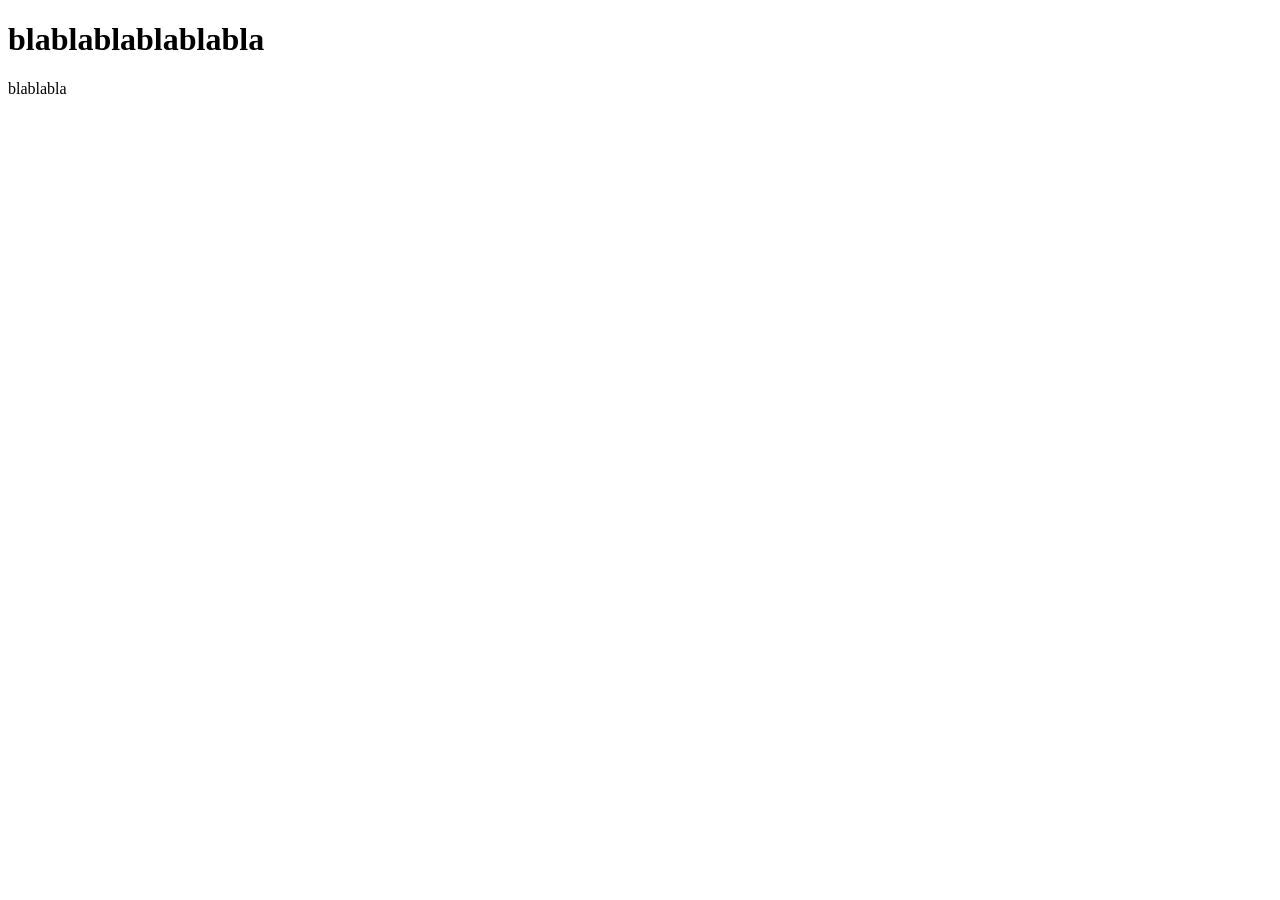
<file: index2.html>
<!DOCTYPE html>
<html lang="en">
<head>
    <meta charset="UTF-8">
    <meta http-equiv="X-UA-Compatible" content="IE=edge">
    <meta name="viewport" content="width=device-width, initial-scale=1.0">
    <title>Document</title>
</head>
<body>
    <h1>blablablablablabla</h1>
    <p>blablabla</p>
</body>
</html>
</file>
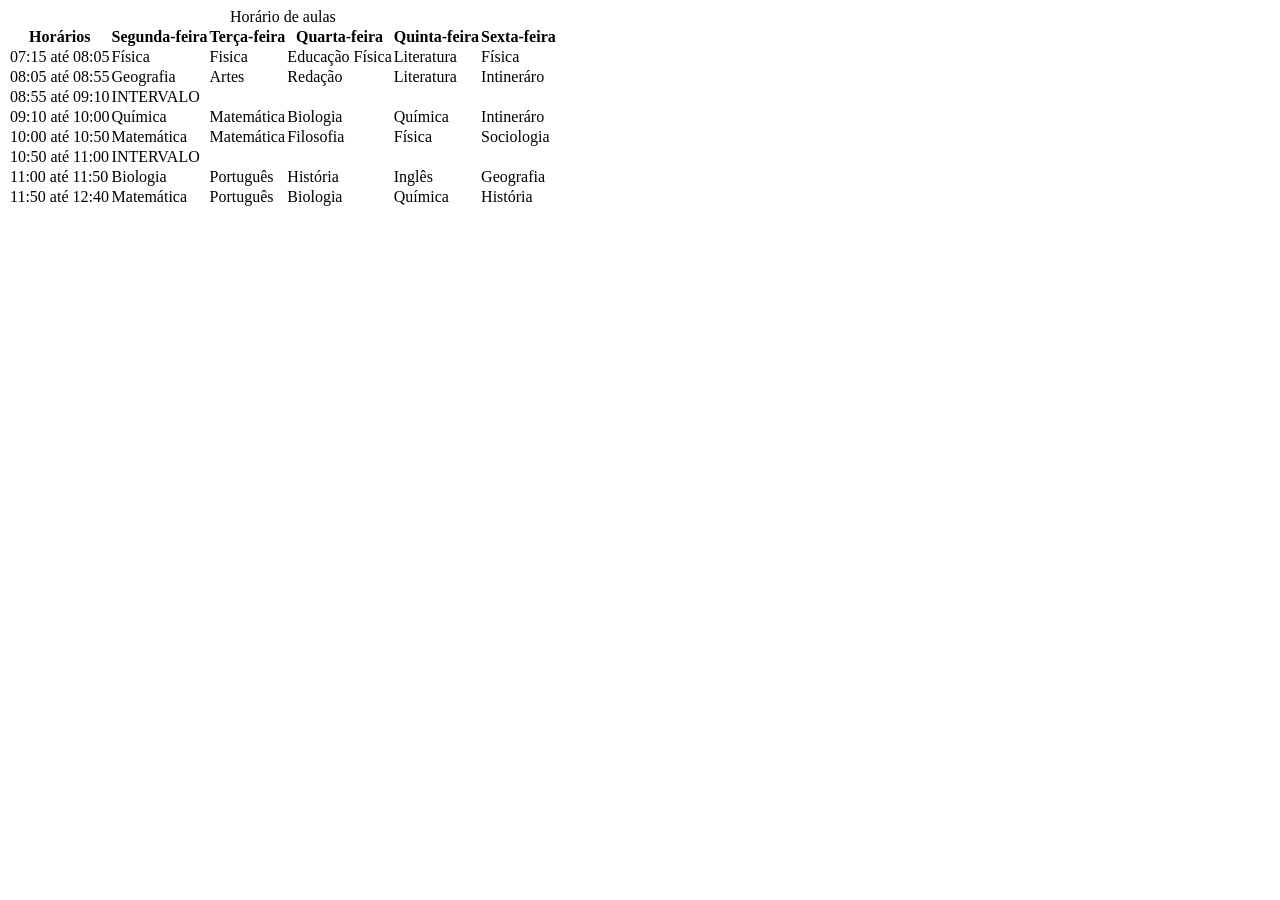
<file: tabela.html>
<!DOCTYPE html>
<html lang="en">
<head>
    <meta charset="UTF-8">
    <meta http-equiv="X-UA-Compatible" content="IE=edge">
    <meta name="viewport" content="width=device-width, initial-scale=1.0">
    <title>Document</title>
    <link rel="stylesheet" href="style.css">
</head>
<body>
    <table>
        <caption>Horário de aulas</caption>
        <thead>
        <tr>
            <th>Horários</th>
            <th>Segunda-feira</th>
            <th>Terça-feira</th>
            <th>Quarta-feira</th>
            <th>Quinta-feira</th>
            <th>Sexta-feira</th>
        </tr>
       </thead>
       <tbody>
        <tr>
            <td>07:15 até 08:05</td>
            <td>Física</td>
            <td>Fisica</td>
            <td>Educação Física</td>
            <td>Literatura</td>
            <td>Física</td>
        </tr>
        <tr>
            <td>08:05 até 08:55</td>
            <td>Geografia</td>
            <td>Artes</td>
            <td>Redação</td>
            <td>Literatura</td>
            <td>Intineráro</td>
        </tr>
        <tr>
            <td>08:55 até 09:10</td>
            <td colspan="5"> INTERVALO</td>
        </tr>
        <tr>
            <td>09:10 até 10:00</td>
           <td>Química</td>
           <td>Matemática</td>
           <td>Biologia</td>
           <td>Química</td>
           <td>Intineráro</td>
        </tr>
        <tr>
            <td>10:00 até 10:50</td>
            <td>Matemática</td>
            <td>Matemática</td>
            <td>Filosofia</td>
            <td>Física</td>
            <td>Sociologia</td>
        </tr>
        <tr>
            <td>10:50 até 11:00</td>
            <td colspan="5"> INTERVALO</td>
        </tr>
        <tr>
            <td>11:00 até 11:50</td>
            <td>Biologia</td>
            <td>Português</td>
            <td>História</td>
            <td>Inglês</td>
            <td>Geografia</td>
        </tr>
        <tr>
            <td>11:50 até 12:40</td>
            <td>Matemática</td>
            <td>Português</td>
            <td>Biologia</td>
            <td>Química</td>
            <td>História</td>
        </tr>
    </tbody>
    </table>
</body>
</html>
</file>
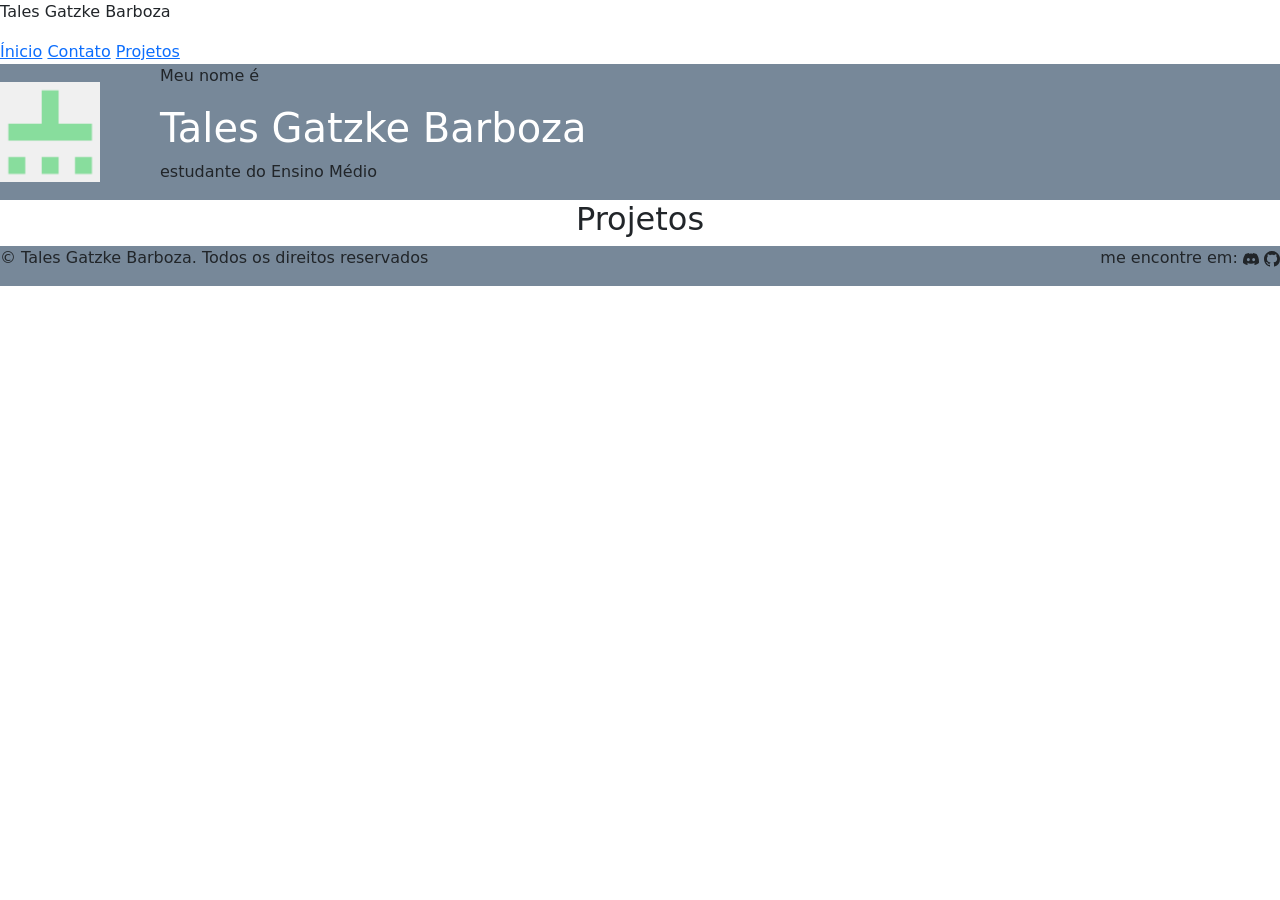
<file: potifólio tgb/index10.html>
<!DOCTYPE html>
<html lang="en">
<head>
    <meta charset="UTF-8">
    <meta http-equiv="X-UA-Compatible" content="IE=edge">
    <meta name="viewport" content="width=device-width, initial-scale=1.0">
    <title>Portifólio</title>
    <link rel="stylesheet" href="style10.css">
    <link href="https://cdn.jsdelivr.net/npm/bootstrap@5.3.8/dist/css/bootstrap.min.css" rel="stylesheet" integrity="sha384-sRIl4kxILFvY47J16cr9ZwB07vP4J8+LH7qKQnuqkuIAvNWLzeN8tE5YBujZqJLB" crossorigin="anonymous">
    <script src="https://cdn.jsdelivr.net/npm/bootstrap@5.3.8/dist/js/bootstrap.bundle.min.js" integrity="sha384-FKyoEForCGlyvwx9Hj09JcYn3nv7wiPVlz7YYwJrWVcXK/BmnVDxM+D2scQbITxI" crossorigin="anonymous"></script>
</head>
<body>
    <header>
        <nav>
            <p class="1">Tales Gatzke Barboza</p>
            <a class="2" href="">Ínicio</a>
            <a class="2" href="">Contato</a>
            <a class="2" href="">Projetos</a>
        </nav>
    </header>

    <main>
         <article class="Cabeçalho">
             <section>
                 <img src="imagens/290474483.png" alt="foto">
             </section>
             <div class="sobre1">
                 <p>Meu nome é</p>
                 <h1 class="nome2">Tales Gatzke Barboza</h1>
                 <p>estudante do Ensino Médio</p>
             </div>
         </article>

        <article class="Corpo">
            <section>
                <h2>Projetos</h2>
                <div></div>
            </section>
        </article>
    </main>
    <footer>
    <p class="sobre2">&copy; Tales Gatzke Barboza. Todos os direitos reservados</p>
        <p class="icones">me encontre em:  <svg xmlns="http://www.w3.org/2000/svg" width="16" height="16" fill="currentColor" class="bi bi-discord" viewBox="0 0 16 16">
            <path d="M13.545 2.907a13.2 13.2 0 0 0-3.257-1.011.05.05 0 0 0-.052.025c-.141.25-.297.577-.406.833a12.2 12.2 0 0 0-3.658 0 8 8 0 0 0-.412-.833.05.05 0 0 0-.052-.025c-1.125.194-2.22.534-3.257 1.011a.04.04 0 0 0-.021.018C.356 6.024-.213 9.047.066 12.032q.003.022.021.037a13.3 13.3 0 0 0 3.995 2.02.05.05 0 0 0 .056-.019q.463-.63.818-1.329a.05.05 0 0 0-.01-.059l-.018-.011a9 9 0 0 1-1.248-.595.05.05 0 0 1-.02-.066l.015-.019q.127-.095.248-.195a.05.05 0 0 1 .051-.007c2.619 1.196 5.454 1.196 8.041 0a.05.05 0 0 1 .053.007q.121.1.248.195a.05.05 0 0 1-.004.085 8 8 0 0 1-1.249.594.05.05 0 0 0-.03.03.05.05 0 0 0 .003.041c.24.465.515.909.817 1.329a.05.05 0 0 0 .056.019 13.2 13.2 0 0 0 4.001-2.02.05.05 0 0 0 .021-.037c.334-3.451-.559-6.449-2.366-9.106a.03.03 0 0 0-.02-.019m-8.198 7.307c-.789 0-1.438-.724-1.438-1.612s.637-1.613 1.438-1.613c.807 0 1.45.73 1.438 1.613 0 .888-.637 1.612-1.438 1.612m5.316 0c-.788 0-1.438-.724-1.438-1.612s.637-1.613 1.438-1.613c.807 0 1.451.73 1.438 1.613 0 .888-.631 1.612-1.438 1.612"/>    
    </svg>
    <svg xmlns="http://www.w3.org/2000/svg" width="16" height="16" fill="currentColor" class="bi bi-github" viewBox="0 0 16 16">
        <path d="M8 0C3.58 0 0 3.58 0 8c0 3.54 2.29 6.53 5.47 7.59.4.07.55-.17.55-.38 0-.19-.01-.82-.01-1.49-2.01.37-2.53-.49-2.69-.94-.09-.23-.48-.94-.82-1.13-.28-.15-.68-.52-.01-.53.63-.01 1.08.58 1.23.82.72 1.21 1.87.87 2.33.66.07-.52.28-.87.51-1.07-1.78-.2-3.64-.89-3.64-3.95 0-.87.31-1.59.82-2.15-.08-.2-.36-1.02.08-2.12 0 0 .67-.21 2.2.82.64-.18 1.32-.27 2-.27s1.36.09 2 .27c1.53-1.04 2.2-.82 2.2-.82.44 1.1.16 1.92.08 2.12.51.56.82 1.27.82 2.15 0 3.07-1.87 3.75-3.65 3.95.29.25.54.73.54 1.48 0 1.07-.01 1.93-.01 2.2 0 .21.15.46.55.38A8.01 8.01 0 0 0 16 8c0-4.42-3.58-8-8-8"/>
      </svg>
    </p>
    </footer>
    
</body>
</html>
</file>
<file: style.css>
*{
    padding: 0;
    box-sizing: border-box;
}


header{
    background-color: lightslategray;
}

footer{
    background-color: lightslategray;
    display: flex;
    justify-content: center;
    align-items: center;
}

nav{
    display: flex;
    justify-content: center;
    justify-content: space-around;
}

img{
    max-height: 200px;
}

.Games{
    display: flex;
    justify-content: center;
    align-items: center;
    flex-direction: row;
}

.Jogos{
    display: flex;
    align-items: center;
    justify-content: center;
    flex-direction: column;
}

.Músicas{
    display: flex;
    justify-content: center;
    align-items: center;
    flex-direction: row-reverse;
}

.Bandas{
    display: flex;
    align-items: center;
    flex-direction: column;
}

.Descrição{
    display: flex;
    justify-content: center;
    align-items: center;
}

.cards{
    display: flex;
    justify-content: center;
    align-items: center;
    flex-direction: row;
}

.card{
    display: flex;
    justify-content: space-evenly;
    flex-direction: column;
}
</file>
<file: potifólio tgb/style10.css>
header{
    background-color: white;
}



.nome2{
    color: white;
}

.Cabeçalho{
    background-color: lightslategray;
    display: flex;
    align-items: center;
    gap: 60px;
}

img{
    max-height: 100px;
    display: flex;
    align-content: center;
}

section{
    display: flex;
    justify-content: center;
    align-items: center;
}

footer{
    background-color: lightslategray;
    display: flex;
    justify-content: space-between;
}
</file>
